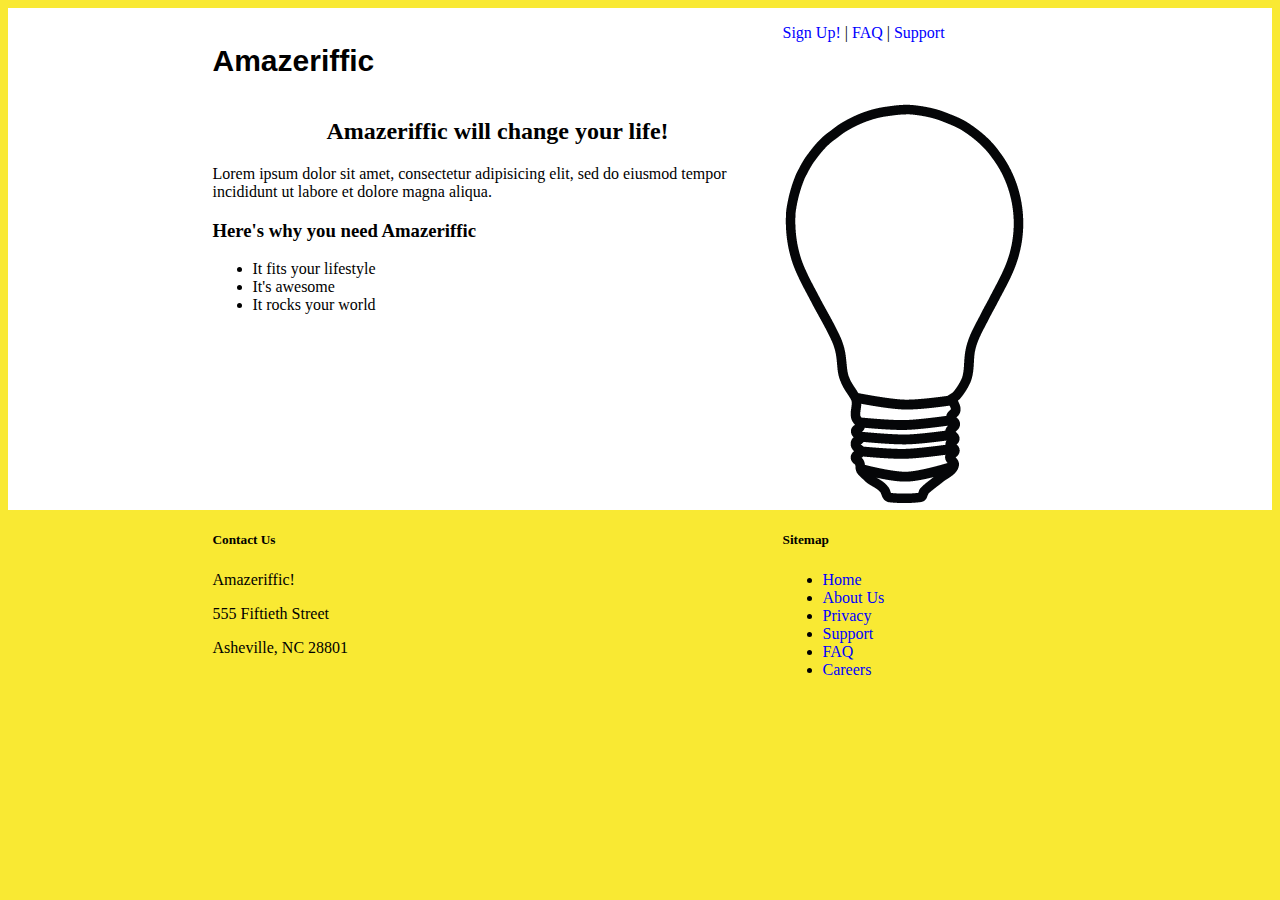
<file: index.html>
<!doctype html>
<html>
  <head>
    <title>Amazeriffic</title>
    <link href="style.css" rel="stylesheet" type="text/css">
  </head>

  <body>
    <header>
    <div class="container">
      <h1>Amazeriffic</h1>
      <nav>
        <a href="sign_up.html">Sign Up!</a> |
        <a href="faq.html">FAQ</a> |
        <a href="#">Support</a>
      </nav>
      </div>
    </header>

    <main>
    <div class="container">
    
    <div class="left">
      <h2>Amazeriffic will change your life!</h2>
<p>Lorem ipsum dolor sit amet, consectetur adipisicing elit, sed do
 eiusmod tempor incididunt ut labore et dolore magna aliqua.</p>

<h3>Here's why you need Amazeriffic</h3>
<ul>
<li>It fits your lifestyle</li>
<li>It's awesome</li>
<li>It rocks your world</li>

</ul>
</div>
<div class="right">
<img src="lightbulb.png" alt="an image of a lightbulb">
</div>
</div>
</main>

<footer>
 <div class="container">
        <div class="left">
            <div class="contact">
            <h5>Contact Us</h5>
            <p>Amazeriffic!</p>
            <p>555 Fiftieth Street</p>
            <p>Asheville, NC 28801</p>
            </div>
		</div>

      
        <div class="sitemap">
        <h5>Sitemap</h5>
        <ul>
          <li><a href="index.html">Home</a></li>
          <li><a href="#">About Us</a></li>
          <li><a href="#">Privacy</a></li>
          <li><a href="#">Support</a></li>
          <li><a href="faq.html">FAQ</a></li>
          <li><a href="#">Careers</a></li>
        </ul>
        
        </div>
</div>
    </footer>
  </body>
</html>
</file>
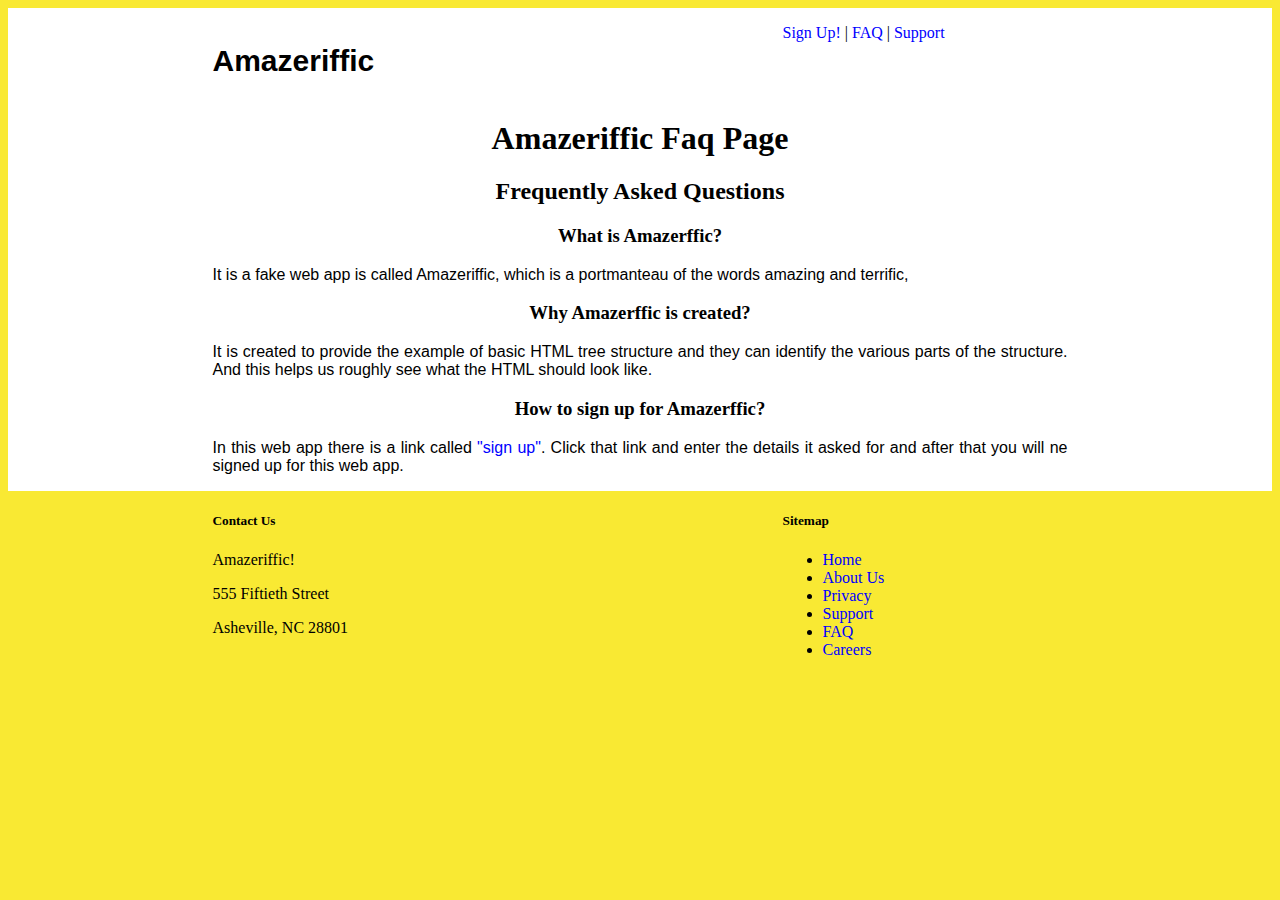
<file: faq.html>
<!doctype html>
<html>
  <head>
    <title>Amazeriffic FAQ page</title>
    <link href="style.css" rel="stylesheet" type="text/css">
    
  </head>

  <body>
    <header>
    <div class="container">
      <h1>Amazeriffic</h1>
      <nav>
        <a href="sign_up.html">Sign Up!</a> |
        <a href="faq.html">FAQ</a> |
        <a href="#">Support</a>
        
      </nav>
      </div>
    </header>

    <main>
    <div class="container">
    <div class="main_page">
   <h1>Amazeriffic Faq Page</h1>
   <h2>Frequently Asked Questions</h2>
   <h3>What is Amazerffic?</h3>
          <p>
           It is a fake web app is called Amazeriffic, which is a portmanteau of the words amazing and terrific,
         </p>
        <h3>Why Amazerffic is created?</h3>
       <p>
           It is created to provide the example of basic HTML tree structure and they can identify the various parts of the structure. And this helps us roughly see what the HTML should look like.
        </p>
       <h3>How to sign up for Amazerffic?</h3>
        <p>
	In this web app there is a link called <a href= "sign_up.html"> "sign up"</a>. Click that link and enter the details it asked for and after that you will ne signed up for this web app.
        </p>
        </div>
        </div>
</main>


<footer>
<div class="container">
    <div class="left">
<div class="contact">
<h5>Contact Us</h5>
<p>Amazeriffic!</p>
<p>555 Fiftieth Street</p>
<p>Asheville, NC 28801</p>
</div>
</div>
<div class="sitemap">
<h5>Sitemap</h5>
<ul>
  <li><a href="index.html">Home</a></li>
  <li><a href="#">About Us</a></li>
  <li><a href="#">Privacy</a></li>
  <li><a href="#">Support</a></li>
  <li><a href="faq.html">FAQ</a></li>
  <li><a href="#">Careers</a></li>
</ul>
</div>
</div>
    </footer>
  </body>
</html>
</file>
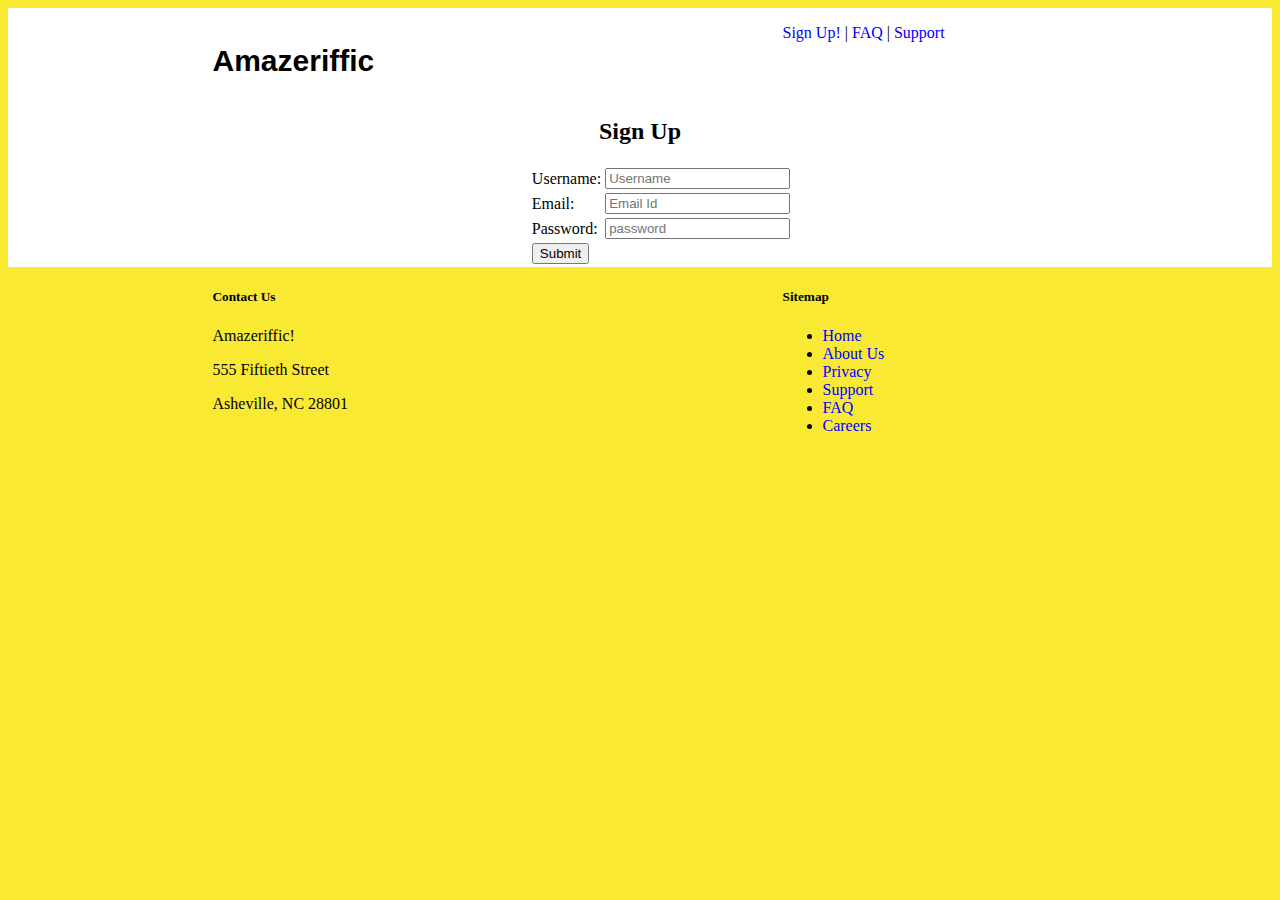
<file: sign_up.html>
<!doctype html>
<html>
  <head>
    <title>Amazeriffic sign up page</title>
    <link href="style.css" rel="stylesheet" type="text/css">
  </head>

  <body>
    <header>
    <div class="container">
    <div class="left">
      <h1>Amazeriffic</h1>
      <nav>
        <a href="sign_up.html">Sign Up!</a> |
        <a href="faq.html">FAQ</a> |
        <a href="#">Support</a>
      </nav>
      </div>
      </div>
    </header>


    <main>
    <div class="container">
   	<div class="sign_up">
    <h2>Sign Up</h2>
    </div>
  	<form name = "sign_up" >
		<table>
		<tr>
			<td>Username:</td>
			<td><input type="text" name ="username" placeholder="Username"/></td></tr>
		<tr>
			<td>Email:</td>
			<td><input type="email" name ="email" placeholder="Email Id"/></td></tr>
		<tr>
		<td>Password:</td>
		<td><input type="password" name ="pass" placeholder="password"/></td>
	</tr>
    <tr><td><input type="submit" name="submit" value="Submit"/></td></tr>
	</table>
	
	</form>
    
    </div>
</main>


<footer>
<div class="container">
    <div class="left">
<div class="contact">
<h5>Contact Us</h5>
<p>Amazeriffic!</p>
<p>555 Fiftieth Street</p>
<p>Asheville, NC 28801</p>
</div>
</div>
<div class="sitemap">
<h5>Sitemap</h5>
<ul>
  <li><a href="index.html">Home</a></li>
  <li><a href="#">About Us</a></li>
  <li><a href="#">Privacy</a></li>
  <li><a href="#">Support</a></li>
  <li><a href="faq.html">FAQ</a></li>
  <li><a href="#">Careers</a></li>
</ul>
</div>
</div>
    </footer>
  </body>
</html>
</file>
<file: style.css>
body {
  background: #f9e933;
}

header, main, footer {
  min-width: 855px;
}

header .container, main .container, footer .container {
  max-width: 855px;
  margin: auto;
}

header {
  background: white;
  overflow: auto;
  padding-top: 1em;
  
}

header h1 {
  float: left;
  width: 570px;
  font-size: 30px;
  font-family:  sans-serif;
  font-weight: bold;
}

header nav {
  float: right;
  width: 285px;
}

main {
  background: white;
  overflow: auto;
  
}


main .left {
  float: left;
  width: 570px;
}
/* for FAQ style*/
main .right {
  float: right;
  width: 285px;
}
.main_page h1, h2{
	text-align:center;
}
.main_page p {
  text-align: justify;
  font-family:"Gill Sans", "Gill Sans MT", "Myriad Pro", "DejaVu Sans Condensed", Helvetica, Arial, sans-serif;
}
.main_page h3{
	text-align:center;
}

a{
	text-decoration:none;
}
/* unvisited link */

a:link {
  color: #0000FF;
}

/* visited link */

a:visited {
  color: #0000FF;
}

/* mouse over link */

a:hover {
  color: #DC143C;
}


/* selected link */

a:active {
  color:#8E8E8E ;
}
footer .left {
  float: left;
  width: 570px;
}

footer .sitemap {
  float: right;
  width: 285px;
}

/* sign_up page*/
main table{
	margin-left:37%;
}
</file>
